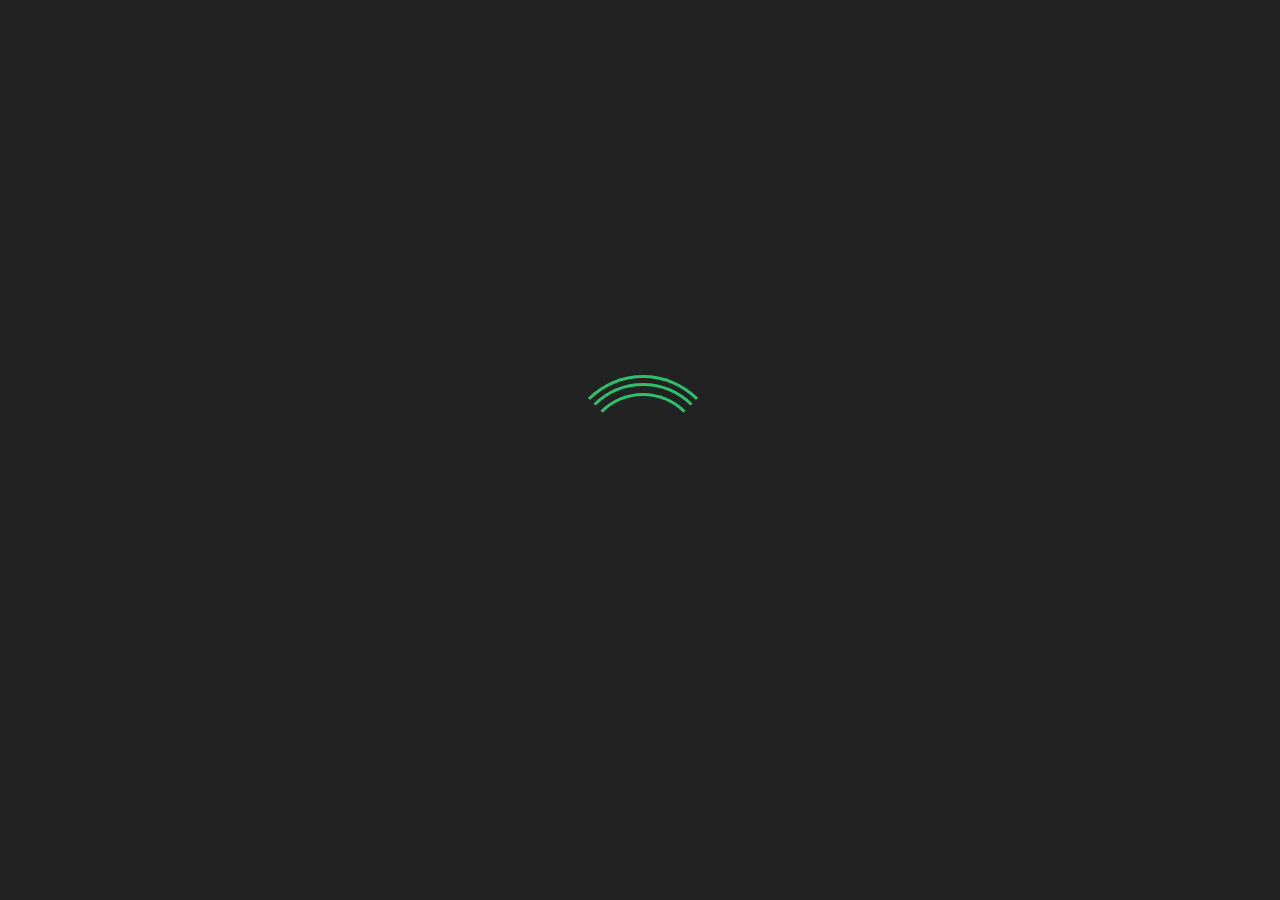
<file: index.html>
<!DOCTYPE html>
<html lang="en">
<head>
  <meta charset="UTF-8">
  <meta name="keywords" content="表白，制作表白网站，个人网站" />
    <meta name="description" content="表白，制作表白网站，个人网站" />
   
  <title>Title</title>
  <style>
    body {
      height: 100%;
      width: 100%;
      margin: 0;
      padding: 0;
      font-family: '微软雅黑';
      background-color: #F7F7F7;
    }
    table{
      position: relative;
      left: 50%;
      margin-top: 50px;
      margin-left: -300px;
    }
    td{
      width: 150px;
      height: 150px;
      position: relative;
    }

    a {
      font-size: 30px;
      display: inline-block;
      width: 150px;
      height: 150px;
      background: blanchedalmond;
      text-decoration: none;
      position: absolute;
      top: 0px;
      left: 0px;
      transition: all 1s;
      line-height: 150px;
      text-align: center;
      border-radius: 50%;
    }
    a:hover {
      transform: rotateZ(360deg);
    }
    caption{
      margin-bottom: 20px;
      font-size: 30px;
    }
 /*开始特效----------------------*/
     #loader-wrapper {
       position: fixed;
       top: 0;
       left: 0;
       width: 100%;
       height: 100%;
       z-index: 1000;
     }
    #loader {
      display: block;
      position: relative;
      left: 50%;
      top: 50%;
      width: 150px;
      height: 150px;
      margin: -75px 0 0 -75px;
      border-radius: 50%;
      border: 3px solid transparent;
      border-top-color: #2EC06C;
      -webkit-animation: spin 3s linear infinite; /* Chrome, Opera 15+, Safari 5+ */
      animation: spin 3s linear infinite; /* Chrome, Firefox 16+, IE 10+, Opera */
      z-index: 1001;
    }

    #loader:before {
      content: "";
      position: absolute;
      top: 5px;
      left: 5px;
      right: 5px;
      bottom: 5px;
      border-radius: 50%;
      border: 3px solid transparent;
      border-top-color: #2EC06C;

      -webkit-animation: spin 3s linear infinite; /* Chrome, Opera 15+, Safari 5+ */
      animation: spin 3s linear infinite; /* Chrome, Firefox 16+, IE 10+, Opera */
    }

    #loader:after {
      content: "";
      position: absolute;
      top: 15px;
      left: 15px;
      right: 15px;
      bottom: 15px;
      border-radius: 50%;
      border: 3px solid transparent;
      border-top-color: #2EC06C;

      -webkit-animation: spin 2s linear infinite; /* Chrome, Opera 15+, Safari 5+ */
      animation: spin 2s linear infinite; /* Chrome, Firefox 16+, IE 10+, Opera */
    }

    @-webkit-keyframes spin {
      0%   {
        -webkit-transform: rotate(0deg);  /* Chrome, Opera 15+, Safari 3.1+ */
        -ms-transform: rotate(0deg);  /* IE 9 */
        transform: rotate(0deg);  /* Firefox 16+, IE 10+, Opera */
      }
      100% {
        -webkit-transform: rotate(360deg);  /* Chrome, Opera 15+, Safari 3.1+ */
        -ms-transform: rotate(360deg);  /* IE 9 */
        transform: rotate(360deg);  /* Firefox 16+, IE 10+, Opera */
      }
    }
    @keyframes spin {
      0%   {
        -webkit-transform: rotate(0deg);  /* Chrome, Opera 15+, Safari 3.1+ */
        -ms-transform: rotate(0deg);  /* IE 9 */
        transform: rotate(0deg);  /* Firefox 16+, IE 10+, Opera */
      }
      100% {
        -webkit-transform: rotate(360deg);  /* Chrome, Opera 15+, Safari 3.1+ */
        -ms-transform: rotate(360deg);  /* IE 9 */
        transform: rotate(360deg);  /* Firefox 16+, IE 10+, Opera */
      }
    }

    #loader-wrapper .loader-section {
      position: fixed;
      top: 0;
      width: 51%;
      height: 100%;
      background: #222222;
      z-index: 1000;
      -webkit-transform: translateX(0);  /* Chrome, Opera 15+, Safari 3.1+ */
      -ms-transform: translateX(0);  /* IE 9 */
      transform: translateX(0);  /* Firefox 16+, IE 10+, Opera */
    }

    #loader-wrapper .loader-section.section-left {
      left: 0;
    }

    #loader-wrapper .loader-section.section-right {
      right: 0;
    }
    /* Loaded */
    #loader-wrapper .loader-section.section-left {
      transition: all 0.7s 0.3s cubic-bezier(0.645, 0.045, 0.355, 1.000);
    }
    #loader-wrapper .loader-section.section-right {
      transition: all 0.7s 0.3s cubic-bezier(0.645, 0.045, 0.355, 1.000);
    }
  </style>
</head>
<body style="background: slategrey">
<div id="loader-wrapper">
  <div id="loader"></div>
  <div class="loader-section section-left"></div>
  <div class="loader-section section-right"></div>
</div>
<table>
  <tbody>
<caption>案例模板</caption>
  <tr>
    <td><a style="background:gainsboro" href="one/index.html">one</a></td>
    <td><a style="background:gray " href="two/index.html">two</a></td>
    <td><a style="background:darkgray " href="three/index.html">three</a></td>
  </tr>
  <tr>
    <td><a style="background:#b2dba1 " href="four/index.html">four</a></td>
    <td><a style="background:#5bc0de " id="a" href="five/index.html">five</a></td>
    <td><a style="background:#bce8f1 " href="six/index.htm">six</a></td>
  </tr>
  <tr>
    <td><a style="background:mediumorchid " href="seven/index.html">seven</a></td>
    <td><a style="background:mediumpurple " href="eight/index.htm">eight</a></td>
    <td><a style="background:mediumslateblue " href="nine/index.html">nine</a></td>
  </tr>
  </tbody>
</table>
<script src="js/jquery-1.8.3.min.js"></script>
<script>
  var aaa=360;
  setInterval(function () {
    if ( aaa==360) {
      $("a").each(function (i,item) {
       $(item).css("transform","rotateZ("+aaa+"deg)");
      })
      aaa=0;
    }
    else{
      $("a").each(function (i,item) {
        $(item).css("transform","rotateZ("+aaa+"deg)");
      })
      aaa=360;
    }
  },2000);
  var a=document.getElementById('loader');
  setTimeout(function () {
    a.style.display="none";
    $('.section-left').css({'transform':'translateX(-100%)'});
    $('.section-right').css({'transform':'translateX(100%)'});
  
  },2000);
   setTimeout(function () {
     $('#loader-wrapper').css({'z-index':'0'});
     },3000);
</script>
<script type="text/javascript" src="js/roundabout.js"></script>
<script type="text/javascript" src="js/roundabout_shapes.js"></script>
</body>
</html>
</file>
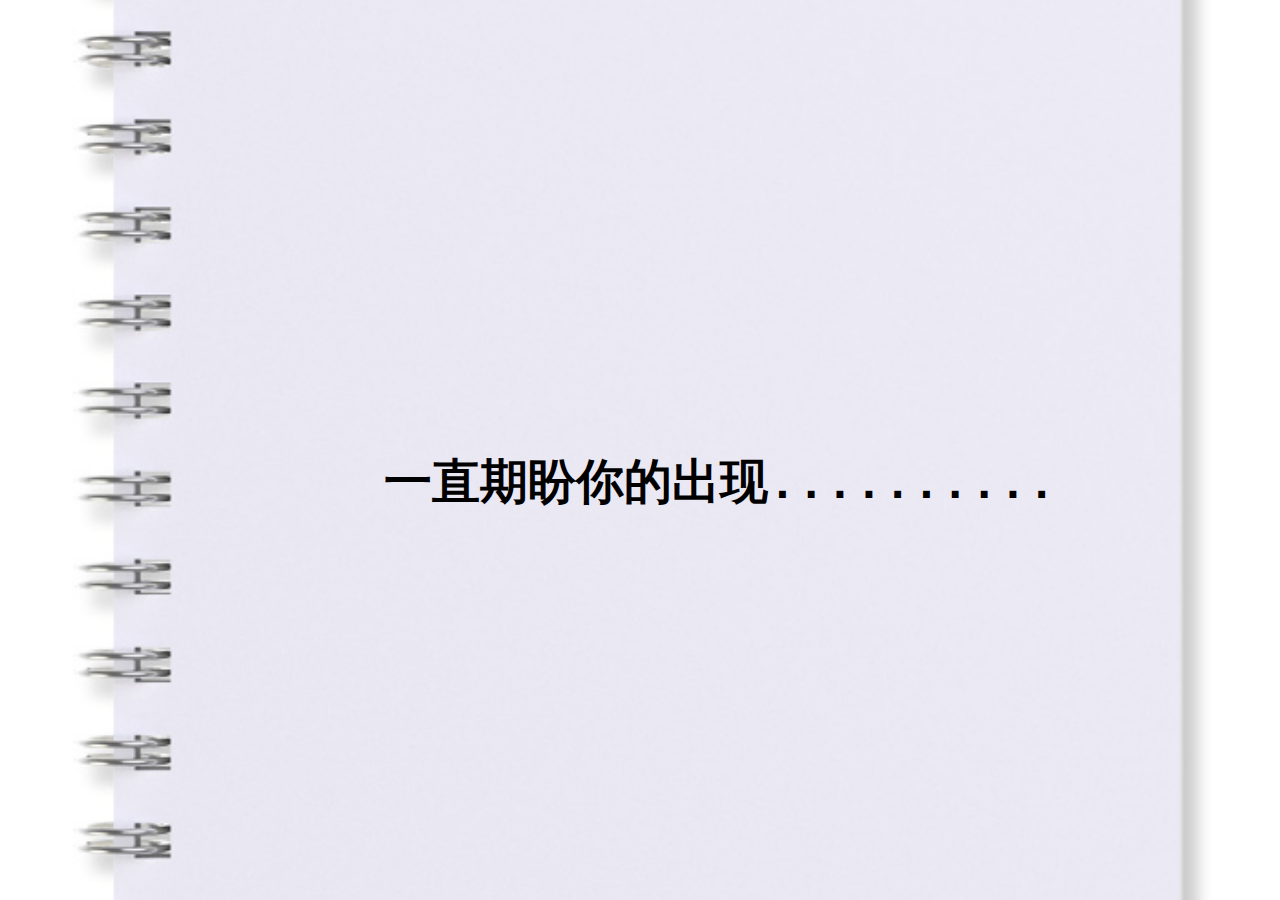
<file: five/index.html>
<html>
<head>
    <meta charset="UTF-8">
    <title>一直期盼你的出现</title>
    <meta name="description" content="程序员情人节礼物大作战 - Valentine's Day">
    <link href="css/main.css" rel="stylesheet" type="text/css"/>
    <script src="js/lettuce.js"></script>
    <script src="js/app.js"></script>
</head>
<body>
<div id="results">
    <div class="home"><h1 class="typing">一直期盼你的出现..........</h1></div>
</div>
</body>
</html>
</file>
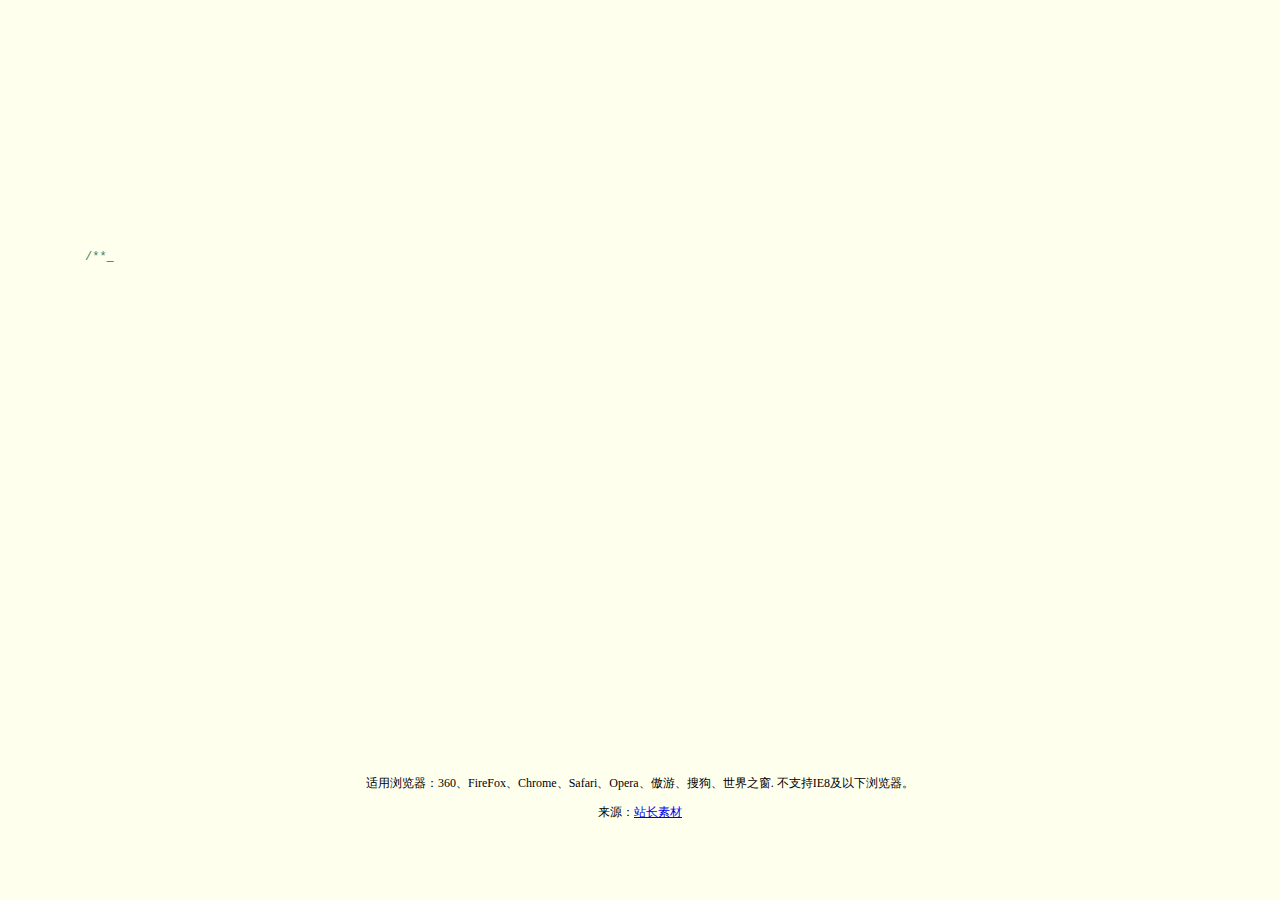
<file: four/index.html>
﻿<!DOCTYPE html PUBLIC "-//W3C//DTD XHTML 1.0 Transitional//EN" "http://www.w3.org/TR/xhtml1/DTD/xhtml1-transitional.dtd">
<html xmlns="http://www.w3.org/1999/xhtml">
<head>
<meta http-equiv="Content-Type" content="text/html; charset=utf-8" />
<title>生日快乐！</title>

<style type="text/css">
@font-face {
	font-family: digit;
	src: url('digital-7_mono.ttf') format("truetype");
}
</style>

<link href="css/default.css" type="text/css" rel="stylesheet">
<script type="text/javascript" src="js/jquery.js"></script>
<script type="text/javascript" src="js/garden.js"></script>
<script type="text/javascript" src="js/functions.js"></script>

</head>

<body>

<div id="mainDiv">
	<div id="content">
		<div id="code">
			<span class="comments">/**</span><br />
			<span class="space"/><span class="comments">*2015—01-01,</span><br />
			<span class="space"/><span class="comments">*2015-01-01.</span><br />
			<span class="space"/><span class="comments">*/</span><br />
			Boy name = <span class="keyword">Mr</span> LIN<br />
			Girl name = <span class="keyword">Mrs</span> XIE<br />
			<span class="comments">// Fall in love river. </span><br />
			The boy love the girl;<br />
			<span class="comments">// They love each other.</span><br />
			The girl loved the boy;<br />
			<span class="comments">// AS time goes on.</span><br />
			The boy can not be separated the girl;<br />
			<span class="comments">// At the same time.</span><br />
			The girl can not be separated the boy;<br />
			<span class="comments">// Both wind and snow all over the sky.</span><br />
			<span class="comments">// Whether on foot or 5 kilometers.</span><br />
			<span class="keyword">The boy</span> very <span class="keyword">happy</span>;<br />
			<span class="keyword">The girl</span> is also very <span class="keyword">happy</span>;<br />
			<span class="placeholder"/><span class="comments">// Whether it is right now</span><br />
			<span class="placeholder"/><span class="comments">// Still in the distant future.</span><br />
			<span class="placeholder"/>The boy has but one dream;<br />
			<span class="comments">// The boy wants the girl could well have been happy.</span><br />
			<br>
			<br>
			I want to say:<br />
			Baby, I love you forever;<br />
		</div>
		<div id="loveHeart">
			<canvas id="garden"></canvas>
			<div id="words">
				<div id="messages">
					亲爱的，这是我们相爱在一起的时光。
					<div id="elapseClock"></div>
				</div>
				<div id="loveu">
					爱你直到永永远远。<br/>
					<div class="signature">- 谢同学</div>
				</div>
			</div>
		</div>
	</div>
</div>

<script type="text/javascript">
var offsetX = $("#loveHeart").width() / 2;
var offsetY = $("#loveHeart").height() / 2 - 55;
var together = new Date();

together.setFullYear(2015,01,01);
together.setHours(0);
together.setMinutes(0);
together.setSeconds(0);
together.setMilliseconds(0);

if (!document.createElement('canvas').getContext) {
	var msg = document.createElement("div");
	msg.id = "errorMsg";
	msg.innerHTML = "Your browser doesn't support HTML5!<br/>Recommend use Chrome 14+/IE 9+/Firefox 7+/Safari 4+";
	document.body.appendChild(msg);
	$("#code").css("display", "none")
	$("#copyright").css("position", "absolute");
	$("#copyright").css("bottom", "10px");
	document.execCommand("stop");
} else {
	setTimeout(function () {
		startHeartAnimation();
	}, 5000);

	timeElapse(together);
	setInterval(function () {
		timeElapse(together);
	}, 500);

	adjustCodePosition();
	$("#code").typewriter();
}
</script>
<div style="text-align:center;clear:both">
<p>适用浏览器：360、FireFox、Chrome、Safari、Opera、傲游、搜狗、世界之窗. 不支持IE8及以下浏览器。</p>
<p>来源：<a href="http://sc.chinaz.com/" target="_blank">站长素材</a></p>
</div>
</body>
</html>
</file>
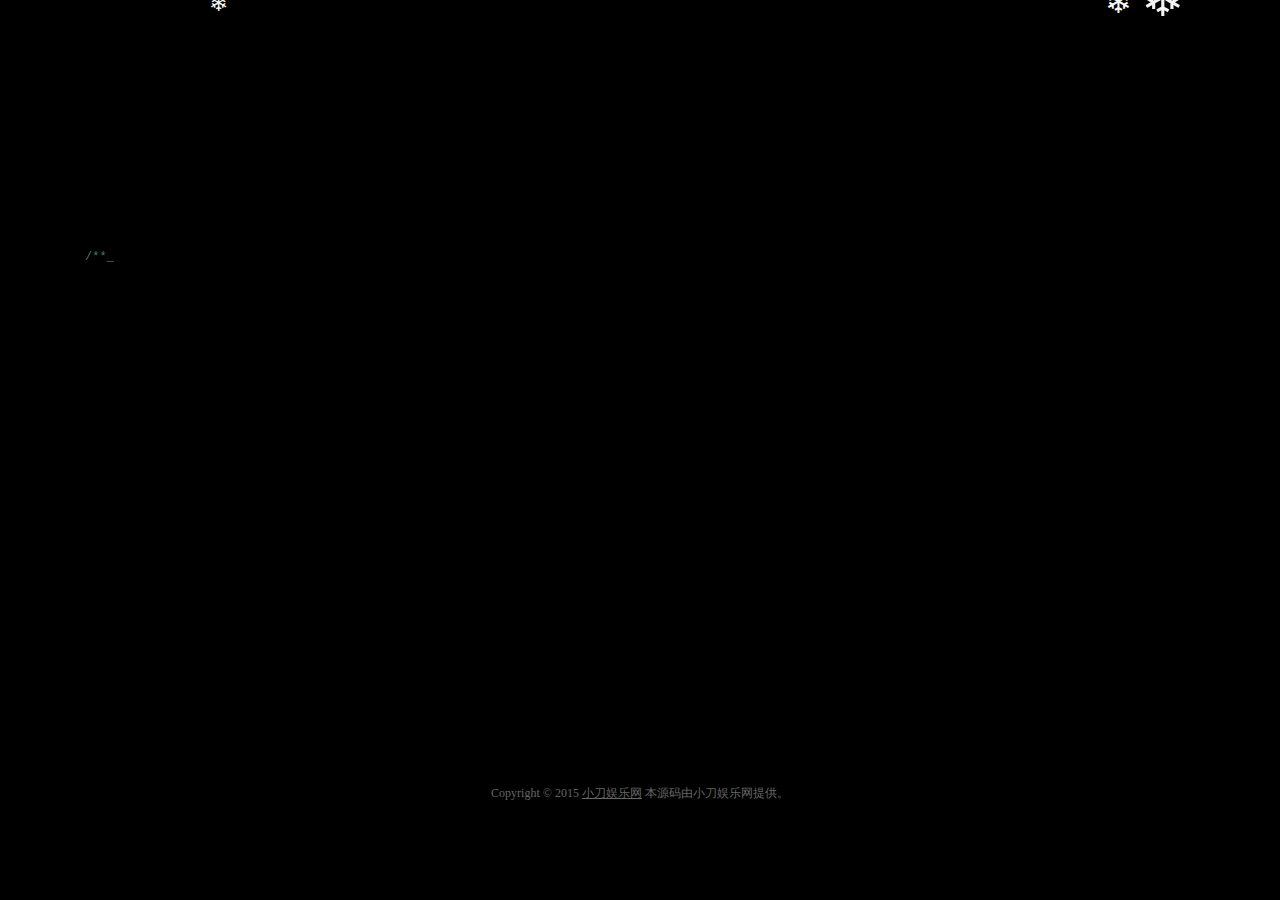
<file: nine/index.html>
﻿<!DOCTYPE HTML>
<html xmlns="http://www.w3.org/1999/xhtml" xml:lang="en" lang="en">
<head>
	<title>表白网页设计模板 -  - 本源码由- 小刀娱乐网丨www.souxue8.net提供</title>
	<meta http-equiv="Content-Type" content="text/html; charset=utf-8">
	<style type="text/css">
		@font-face {
			font-family: digit;
			src: url('digital-7_mono.ttf') format("truetype");
		}
	</style>
<meta name="keywords" content="- 小刀娱乐网丨www.souxue8.net" />
<meta name="description" content="- 小刀娱乐网丨www.souxue8.net" />	<link href="css/default.css" type="text/css" rel="stylesheet">
	<script type="text/javascript" src="js/jquery.js"></script>
	<script type="text/javascript" src="js/garden.js"></script>
    <script type="text/javascript" src="js/functions.js"></script>
	
	<script type="text/javascript" src="js/jq.snow.js"></script>
</head> 

<body>
<!--下面是调用方法和参数说明-->
	<script>
	$(function(){
		$.fn.snow({ 
			minSize: 5,		//雪花的最小尺寸
			maxSize: 50, 	//雪花的最大尺寸
			newOn: 150		//雪花出现的频率 这个数值越小雪花越多
		});
	});
	</script>
	<div id="mainDiv">
		<div id="content">
			<div id="code">
				<span class="comments">/**</span><br />
        <span class="space"/><span class="comments">* Abby：今天是2014年2月14日。</span><br />
        <span class="space"/><span class="comments">* 我写这个网站来庆祝这个特殊的日子。 </span><br />
        <span class="space"/><span class="comments">* 虽然，我不是一个很擅长表达言语的人。 </span><br />
        <span class="space"/><span class="comments">* 但我希望我们能记住我们在一起的每一刻。</span><br />
				<span class="space"/><span class="comments">*/</span><br />
				Girl u = <span class="keyword">new</span> Girl(<span class="string">"Abby"</span>);<br/>
				Boy i = <span class="keyword">new</span> Boy(<span class="string">"Mark"</span>);<br />
				<span class="comments">// 今天是二月十四日。 </span><br />
				<span class="comments">// 祝老婆情人节快乐。</span><br />
				<span class="comments">// 我把你的美丽记录在日记里，让文字把你的青春铭记。</span><br />
        <span class="comments">// 我把你的笑容粘贴在日记里，让图片把你的活泼记忆。</span><br />
				<span class="comments">// 我把我的照片夹进日记里，让爱情把你的幸福牢系。</span><br />
				<span class="comments">// 对我来说是个重要的时刻，我发现我已经深深爱上了你！</span><br />
        <span class="comments">// 当我凝视你的眼，当我听到你的声音。 </span><br />
				<span class="comments">// 当我闻到你秀发上淡淡的清香。 </span><br />
        <span class="comments">//  </span><br />
				我爱你;<br />
				<span class="comments">//当我感受到我剧烈的心跳，我明白了：</span><br />
				我想你;<br />
				<span class="comments">// 你在我心中最美。 </span><br />
				我想照顾你 <br />
				<span class="comments">// 你是我今生的唯一！</span><br />
				<span class="comments">// 所以我继续等待，我有信心，你会。</span><br />
				<span class="keyword">我会</span> 永远  <span class="keyword">爱你</span>;<br />
				<span class="keyword">一直</span> 爱你 <br />
				<span class="placeholder"/>我有一颗永远不变的心<br />
				<span class="placeholder"/><span class="comments">// 我认为这是一个重要的决定。</span><br />
				<span class="placeholder"/><span class="comments">// 你可以在任何时候决定。</span><br />
				<span class="placeholder"/>爱你 = 想你<br /><br />
				我非常高兴能认识你<br />
			</div>
			<div id="loveHeart">
				<canvas id="garden"></canvas>
				<div id="words">
					<div id="messages">
						        Abby,我已经相爱了：
						<div id="elapseClock"></div>
					</div>
					<div id="loveu">
						<div class="signature">--- 小刀娱乐网丨www.souxue8.net</div>
					</div>
				</div>


				     </div>
				</div>
			</div>
</div>
	<div class="bg1">	
		<div class="main">
			<footer style="line-height:20px">
                <div id="copyright">
                    Copyright © 2015 <a href='http://www.souxue8.net' target="_blank">小刀娱乐网</a> 
                    本源码由小刀娱乐网提供。
                </object>
                </div>
		</div>
	</div>
</div>

	<script type="text/javascript">
		var offsetX = $("#loveHeart").width() / 2;
		var offsetY = $("#loveHeart").height() / 2 - 55;
		var together = new Date();
		together.setFullYear(2010, 06, -32);
		together.setHours(00);
		together.setMinutes(0);
		together.setSeconds(0);
		together.setMilliseconds(0);
		
		if (!document.createElement('canvas').getContext) {
			var msg = document.createElement("div");
			msg.id = "errorMsg";
			msg.innerHTML = "Your browser doesn't support HTML5!<br/>Recommend use Chrome 14+/IE 9+/Firefox 7+/Safari 4+"; 
			document.body.appendChild(msg);
			$("#code").css("display", "none")
			$("#copyright").css("position", "absolute");
			$("#copyright").css("bottom", "10px");
		    document.execCommand("stop");
		} else {
			setTimeout(function () {
				startHeartAnimation();
			}, 5000);

			timeElapse(together);
			setInterval(function () {
				timeElapse(together);
			}, 500);

			adjustCodePosition();
			$("#code").typewriter();
		}
	</script>
	<embed src="http://sisiyan.sinaapp.com/Love.mp3" autostart="true" loop="true" hidden="true"></embed>
</body>
</html>
</file>
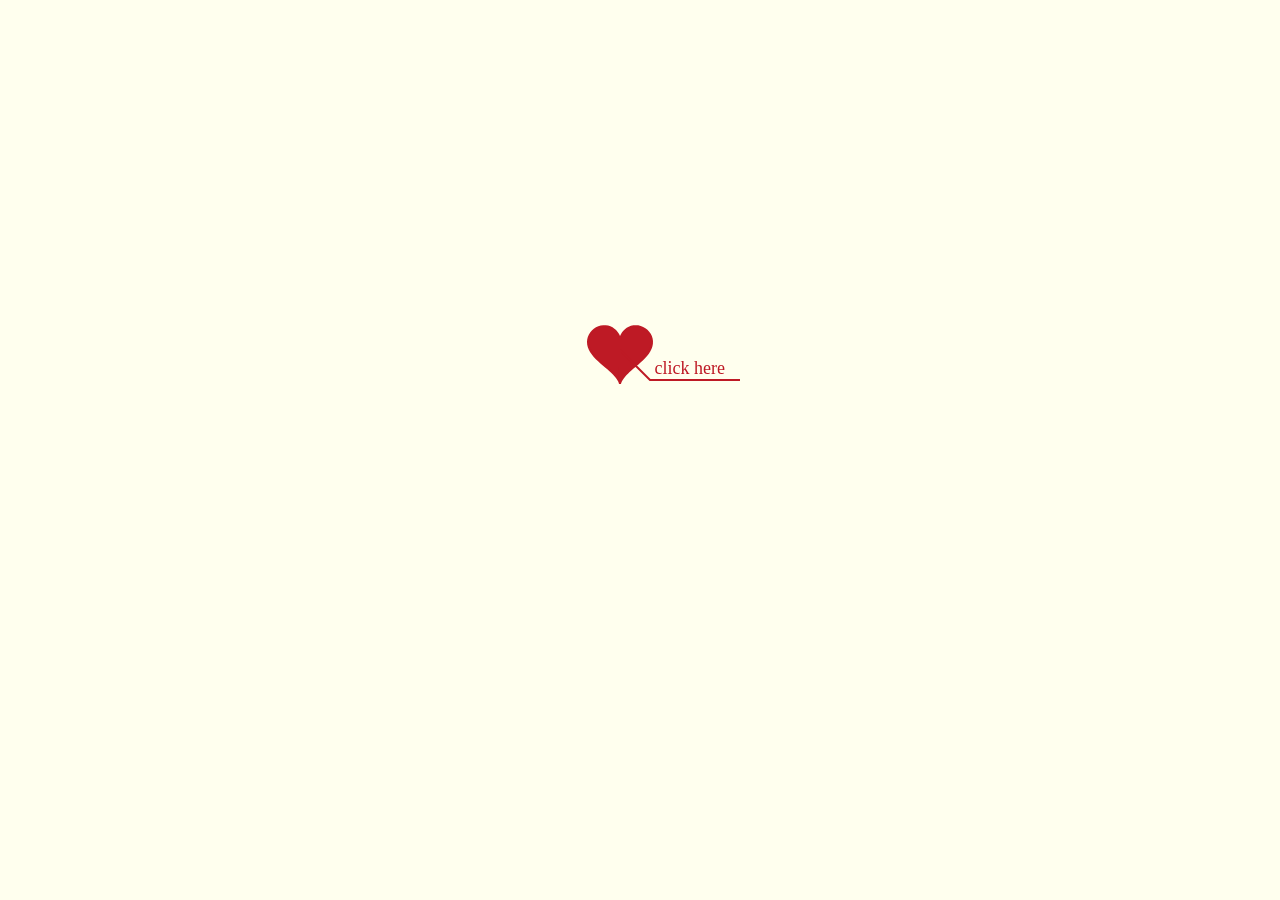
<file: one/index.html>
<!DOCTYPE html PUBLIC "-//W3C//DTD XHTML 1.0 Strict//EN" "http://www.w3.org/TR/xhtml1/DTD/xhtml1-strict.dtd">
<html xml:lang="en" xmlns="http://www.w3.org/1999/xhtml"><head><meta http-equiv="Content-Type" content="text/html; charset=UTF-8">
		<title>我们的故事 - 一路相盼</title>
	    
        <link type="text/css" rel="stylesheet" href="./index_files/default.css">
		<script type="text/javascript" src="./index_files/jquery.min.js"></script>
		<script type="text/javascript" src="./index_files/jscex.min.js"></script>
		<script type="text/javascript" src="./index_files/jscex-parser.js"></script>
		<script type="text/javascript" src="./index_files/jscex-jit.js"></script>
		<script type="text/javascript" src="./index_files/jscex-builderbase.min.js"></script>
		<script type="text/javascript" src="./index_files/jscex-async.min.js"></script>
		<script type="text/javascript" src="./index_files/jscex-async-powerpack.min.js"></script>
		<script type="text/javascript" src="./index_files/functions.js" charset="utf-8"></script>
		<script type="text/javascript" src="./index_files/love.js" charset="utf-8"></script>
	    <style type="text/css">
<!--
.STYLE1 {color: #666666}
-->
        </style>
</head>
    <body>
        <div id="main">
            <div id="error">本页面采用HTML5编辑，目前您的浏览器无法显示，请换成谷歌(<a href="http://www.google.cn/chrome/intl/zh-CN/landing_chrome.html?hl=zh-CN&brand=CHMI">Chrome</a>)或者火狐(<a href="http://firefox.com.cn/download/">Firefox</a>)浏览器，或者其他游览器的最新版本。</div>
            <div id="wrap">
                <div id="text">
			        <div id="code">
			        	<span class="say">* Our Story</span><br>
						<span class="say"> </span><br>
			        	<span class="say"> Our Story  我们的故事</span><br>
						<span class="say"> </span><br>
                        <span class="say">// 2014年6月1日，我们第一次相见。</span><br>
						<span class="say"> </span><br>
			        	<span class="say">// 2015年7月27日，我们结婚了。</span><br>
						<span class="say"> </span><br>
			        	<span class="say">// 以后不管有怎么样，我都会在。</span><br>
						<span class="say"> </span><br>
			        	<span class="say">// 再累都不用害怕，因为你有我。</span><br>
						<span class="say"> </span><br>
			        	<span class="say">// 我会一直陪着你。</span><br>
                        <span class="say"> </span><br>
                        <span class="say">// 你是我的唯一...永远永远...</span><br>
						<span class="say"> </span><br>
                        <span class="say"><span class="space"></span> -- 爱你的路--</span>
			        </div>
                </div>
                <div id="clock-box">
                    张路 <span class="STYLE1">与</span> 丁盼盼<span class="STYLE1">已经相识了</span>
                    <div id="clock"></div>
              </div>
                <canvas id="canvas" width="1100" height="680"></canvas>
            </div>
            
        </div>
    
    <script>
    </script>

    <script>
    (function(){
        var canvas = $('#canvas');
		
        if (!canvas[0].getContext) {
            $("#error").show();
            return false;
        }

        var width = canvas.width();
        var height = canvas.height();
        
        canvas.attr("width", width);
        canvas.attr("height", height);

        var opts = {
            seed: {
                x: width / 2 - 20,
                color: "rgb(190, 26, 37)",
                scale: 2
            },
            branch: [
                [535, 680, 570, 250, 500, 200, 30, 100, [
                    [540, 500, 455, 417, 340, 400, 13, 100, [
                        [450, 435, 434, 430, 394, 395, 2, 40]
                    ]],
                    [550, 445, 600, 356, 680, 345, 12, 100, [
                        [578, 400, 648, 409, 661, 426, 3, 80]
                    ]],
                    [539, 281, 537, 248, 534, 217, 3, 40],
                    [546, 397, 413, 247, 328, 244, 9, 80, [
                        [427, 286, 383, 253, 371, 205, 2, 40],
                        [498, 345, 435, 315, 395, 330, 4, 60]
                    ]],
                    [546, 357, 608, 252, 678, 221, 6, 100, [
                        [590, 293, 646, 277, 648, 271, 2, 80]
                    ]]
                ]] 
            ],
            bloom: {
                num: 700,
                width: 1080,
                height: 650,
            },
            footer: {
                width: 1200,
                height: 5,
                speed: 10,
            }
        }

        var tree = new Tree(canvas[0], width, height, opts);
        var seed = tree.seed;
        var foot = tree.footer;
        var hold = 1;

        canvas.click(function(e) {
            var offset = canvas.offset(), x, y;
            x = e.pageX - offset.left;
            y = e.pageY - offset.top;
            if (seed.hover(x, y)) {
                hold = 0; 
                canvas.unbind("click");
                canvas.unbind("mousemove");
                canvas.removeClass('hand');
            }
        }).mousemove(function(e){
            var offset = canvas.offset(), x, y;
            x = e.pageX - offset.left;
            y = e.pageY - offset.top;
            canvas.toggleClass('hand', seed.hover(x, y));
        });

        var seedAnimate = eval(Jscex.compile("async", function () {
            seed.draw();
            while (hold) {
                $await(Jscex.Async.sleep(10));
            }
            while (seed.canScale()) {
                seed.scale(0.95);
                $await(Jscex.Async.sleep(10));
            }
            while (seed.canMove()) {
                seed.move(0, 2);
                foot.draw();
                $await(Jscex.Async.sleep(10));
            }
        }));

        var growAnimate = eval(Jscex.compile("async", function () {
            do {
    	        tree.grow();
                $await(Jscex.Async.sleep(10));
            } while (tree.canGrow());
        }));

        var flowAnimate = eval(Jscex.compile("async", function () {
            do {
    	        tree.flower(2);
                $await(Jscex.Async.sleep(10));
            } while (tree.canFlower());
        }));

        var moveAnimate = eval(Jscex.compile("async", function () {
            tree.snapshot("p1", 240, 0, 610, 680);
            while (tree.move("p1", 500, 0)) {
                foot.draw();
                $await(Jscex.Async.sleep(10));
            }
            foot.draw();
            tree.snapshot("p2", 500, 0, 610, 680);

            // 会有闪烁不得意这样做, (＞﹏＜)
            canvas.parent().css("background", "url(" + tree.toDataURL('image/png') + ")");
            canvas.css("background", "#ffe");
            $await(Jscex.Async.sleep(300));
            canvas.css("background", "none");
        }));

        var jumpAnimate = eval(Jscex.compile("async", function () {
            var ctx = tree.ctx;
            while (true) {
                tree.ctx.clearRect(0, 0, width, height);
                tree.jump();
                foot.draw();
                $await(Jscex.Async.sleep(25));
            }
        }));

        var textAnimate = eval(Jscex.compile("async", function () {
		    var together = new Date();
		    together.setFullYear(2014, 06, 01); 			//时间年月日
		    together.setHours(12);						//小时	
		    together.setMinutes(0);					//分钟
		    together.setSeconds(0);					//秒前一位
		    together.setMilliseconds(1);				//秒第二位

		    $("#code").show().typewriter();
            $("#clock-box").fadeIn(500);
            while (true) {
                timeElapse(together);
                $await(Jscex.Async.sleep(1000));
            }
        }));

        var runAsync = eval(Jscex.compile("async", function () {
            $await(seedAnimate());
            $await(growAnimate());
            $await(flowAnimate());
            $await(moveAnimate());

            textAnimate().start();

            $await(jumpAnimate());
        }));

        runAsync().start();
    })();
    </script></body></html>
</file>
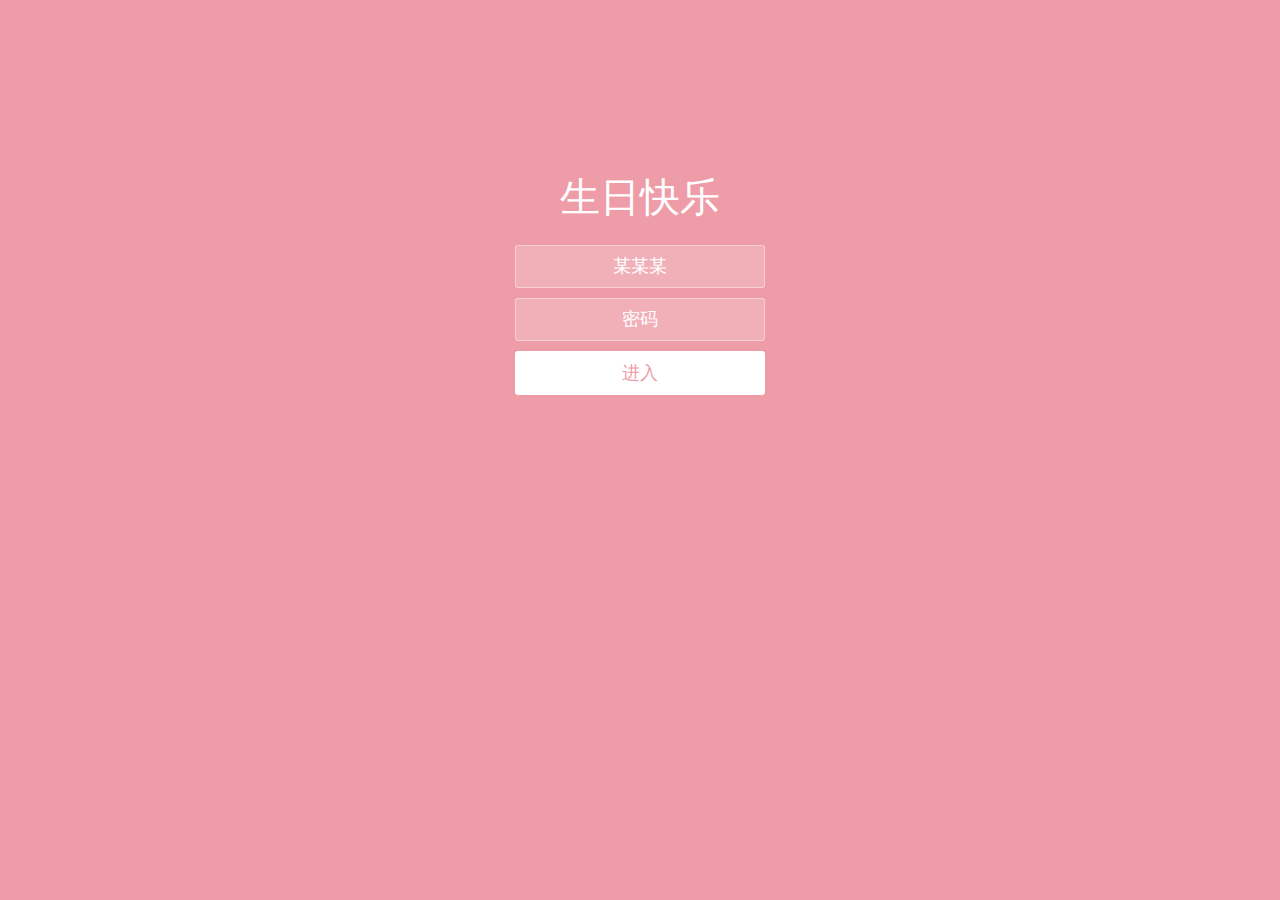
<file: seven/index.html>
<!doctype html>
<html lang="zh">
<head>
<meta charset="UTF-8">
<meta http-equiv="X-UA-Compatible" content="IE=edge,chrome=1"> 
<meta name ="viewport" content ="initial-scale=1, maximum-scale=3, minimum-scale=1, user-scalable=no"> <!-- `width=device-width` 会导致 iPhone 5 添加到主屏后以 WebApp 全屏模式打开页面时出现黑边 http://bigc.at/ios-webapp-viewport-meta.orz 20170607-->
<title>生日快乐</title>
<link rel="stylesheet" type="text/css" href="css/styles.css">
</head>
<body>
<div class="htmleaf-container">
	<div class="wrapper">
		<div class="container">
			<h1>生日快乐</h1>
			
			<form class="form">
				<input id="userName" name="userName" type="text" placeholder="姓名" value="某某某">
				<input id="pwd" name="pwd" type="password" placeholder="密码" value="">
				<button type="submit" id="login-button">进入</button>
			</form>
		</div>
		
		<ul class="bg-bubbles">
			<li></li>
			<li></li>
			<li></li>
			<li></li>
			<li></li>
			<li></li>
			<li></li>
			<li></li>
			<li></li>
			<li></li>
		</ul>
	</div>
</div>

<script src="js/jquery-2.1.1.min.js" type="text/javascript"></script>
<script src="js/script.js" type="text/javascript"></script>

</body>
</html>
</file>
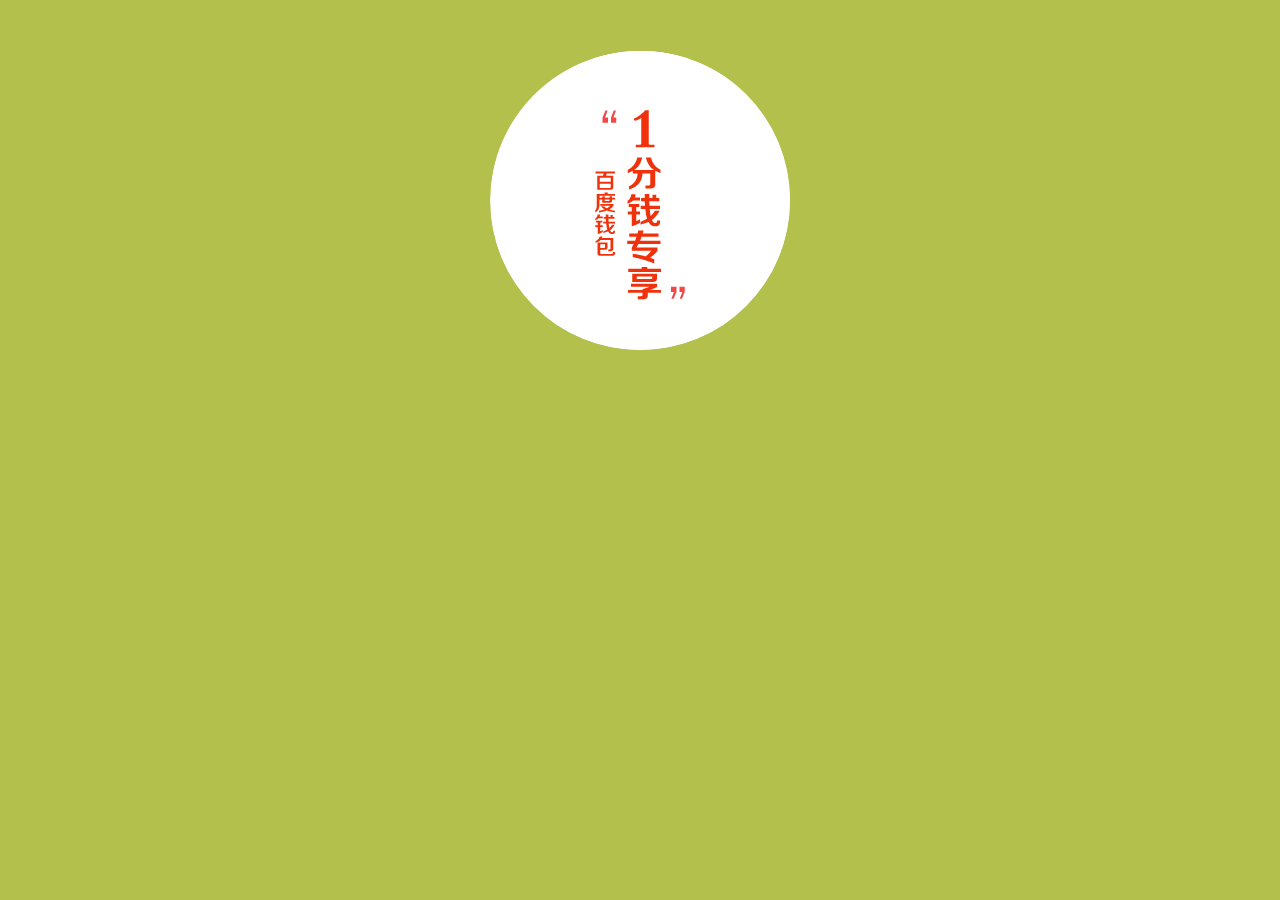
<file: 02 3D转换-应用-百度钱包.html>
<!DOCTYPE html>
<html lang="en">
<head>
  <meta charset="UTF-8">
  <title>CSS3 3D转换</title>
  <style>
    body {
      margin: 0;
      padding: 0;
      background-color: #B3C04C;
    }

    .wallet {
      width: 300px;
      height: 300px;
      margin: 50px auto;
      position: relative;

      /*3D视觉*/
      /*transform-style: preserve-3d;*/
      /*transition: all 3s;*/

      transition: all 3s linear;
      transform-style: preserve-3d;

    }


    /*通过伪元素的方式添加图片*/
    .wallet::before,
    .wallet::after{
      content: "";
      display: block;
      width: 100%;
      height: 100%;
      position: absolute;
      left:0;
      top:0;
      border-radius: 50%;
      background-color: red;
      background: url("images/bg.png") no-repeat;

    }
    .wallet::before{
      background-position: right top;
      transform: rotateY(180deg);
    }
    .wallet::after{
      background-position: left top;
      transform: translateZ(2px);
    }
    .wallet:hover{
      transform: rotateY(180deg);
    }





    /*伪元素实现*/
    /*.wallet::before, .wallet::after {*/
      /*content: "";*/
      /*position: absolute;*/
      /*width: 100%;*/
      /*height: 100%;*/
      /*left: 0;*/
      /*top: 0;*/
      /*background-color: red;*/
      /*border-radius: 50%;*/
      /*background: url("images/bg.png") no-repeat;*/
    /*}*/

    /*.wallet::before {*/
      /*background-position: right top;*/
      /*transform: rotateY(180deg);*/
    /*}*/

    /*.wallet::after {*/
      /*background-position: left top;*/
      /*transform: translateZ(2px);*/
    /*}*/

    /*.wallet:hover {*/
      /*transform: rotateY(180deg);*/
    /*}*/

  </style>
</head>
<body>
<div class="wallet"></div>
</body>
</html>
</file>
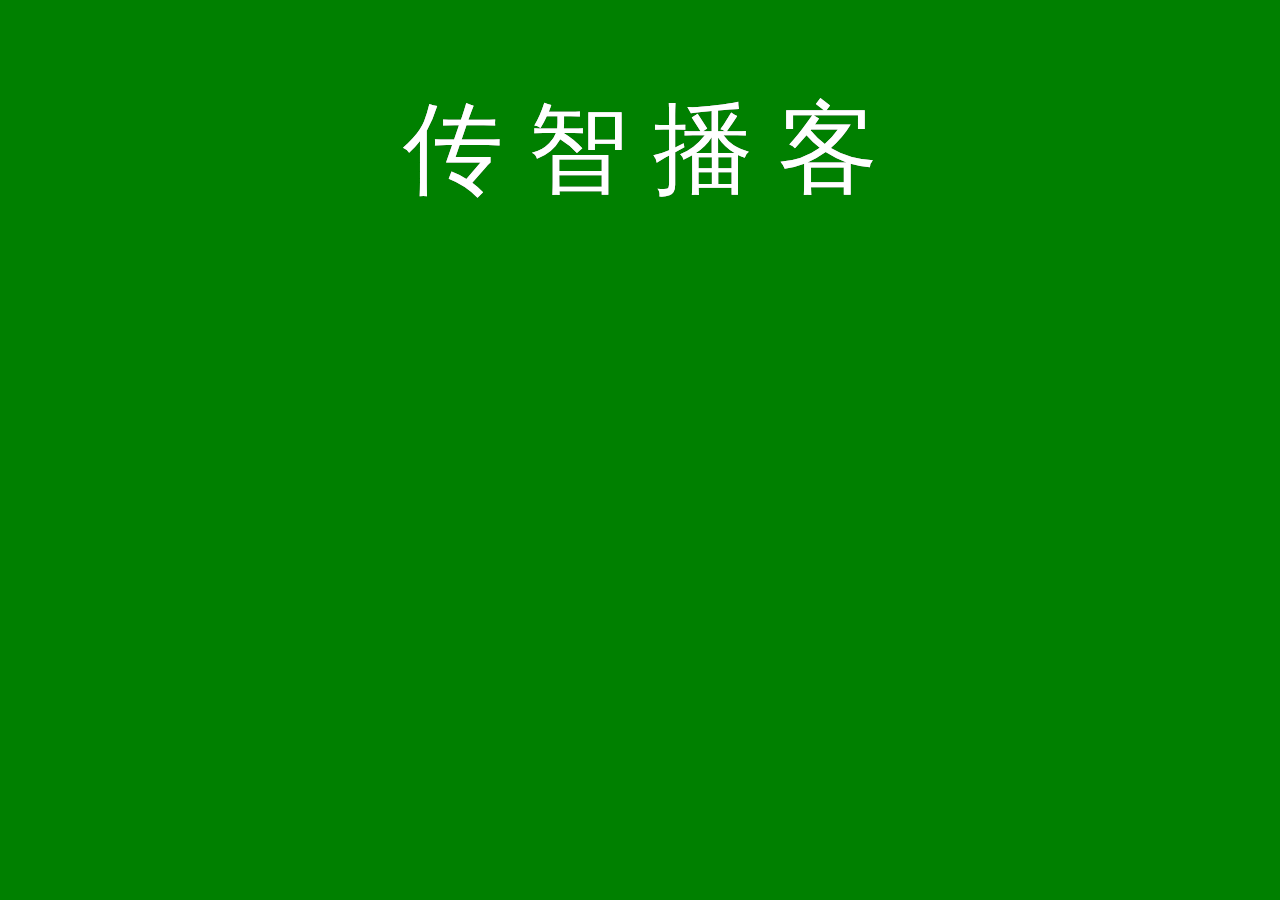
<file: 03 3D转换-应用-翻转的文字.html>
<!DOCTYPE html>
<html lang="en">
<head>
	<meta charset="UTF-8">
	<title>CSS3 3D转换</title>
	<style>
		body {
			margin: 0;
			padding: 0;
			font-family: '微软雅黑';
			background-color: green;

		}
		
		.text-box {
			margin-top: 100px;
			text-align: center;
			line-height: 1;
			font-size: 100px;
			/*color: #065DAC;*/
		}

		.text-box span {
			display: inline-block;
			position: relative;
		}
    .text-box span::before,
    .text-box span::after{
      content: attr(data-text);
      display: block;
      position: absolute;
      left:0;
      top:0;
      transition:all 1s linear;
			transform-origin: left center;
    }
    .text-box span::before{
      color:#CCC;
    }
    .text-box span::after{
      color: #FFF;
    }
    .text-box:hover span::after{
      transform: rotateY(-45deg)skew(0deg,5deg);
    }
    .text-box:hover span::before{
      transform: rotateY(-30deg) skew(0deg,15deg);
    }




		/*翻转文字*/
		/*.text-box span::before,*/
		/*.text-box span::after {*/
			/*content: attr(data-text);*/
			/*position: absolute;*/
			/*left: 0;*/
			/*top: 0;*/
			/*transition: all 1s;*/
			/*transform-origin: left center;*/
		/*}*/

		/*.text-box span::before {*/
			/*color: rgba(0,0,0,.3);*/

      /*!*transform: rotateY(-15deg);*!*/
		/*}*/

		/*.text-box span::after {*/
			/*color: #Fff;*/
		/*}*/

		/*.text-box:hover span::before {*/
			/*transform: rotateY(30deg) skew(0deg, 15deg);*/

		/*}*/

		/*.text-box:hover span::after {*/
			/*transform: rotateY(45deg) skew(0deg, 5deg);*/
		/*}*/

/*===============================================*/



	</style>
</head>
<body>
	<div class="text-box">
		<span data-text="传">传</span>
		<span data-text="智">智</span>
		<span data-text="播">播</span>
		<span data-text="客">客</span>
	</div>
</body>
</html>
</file>
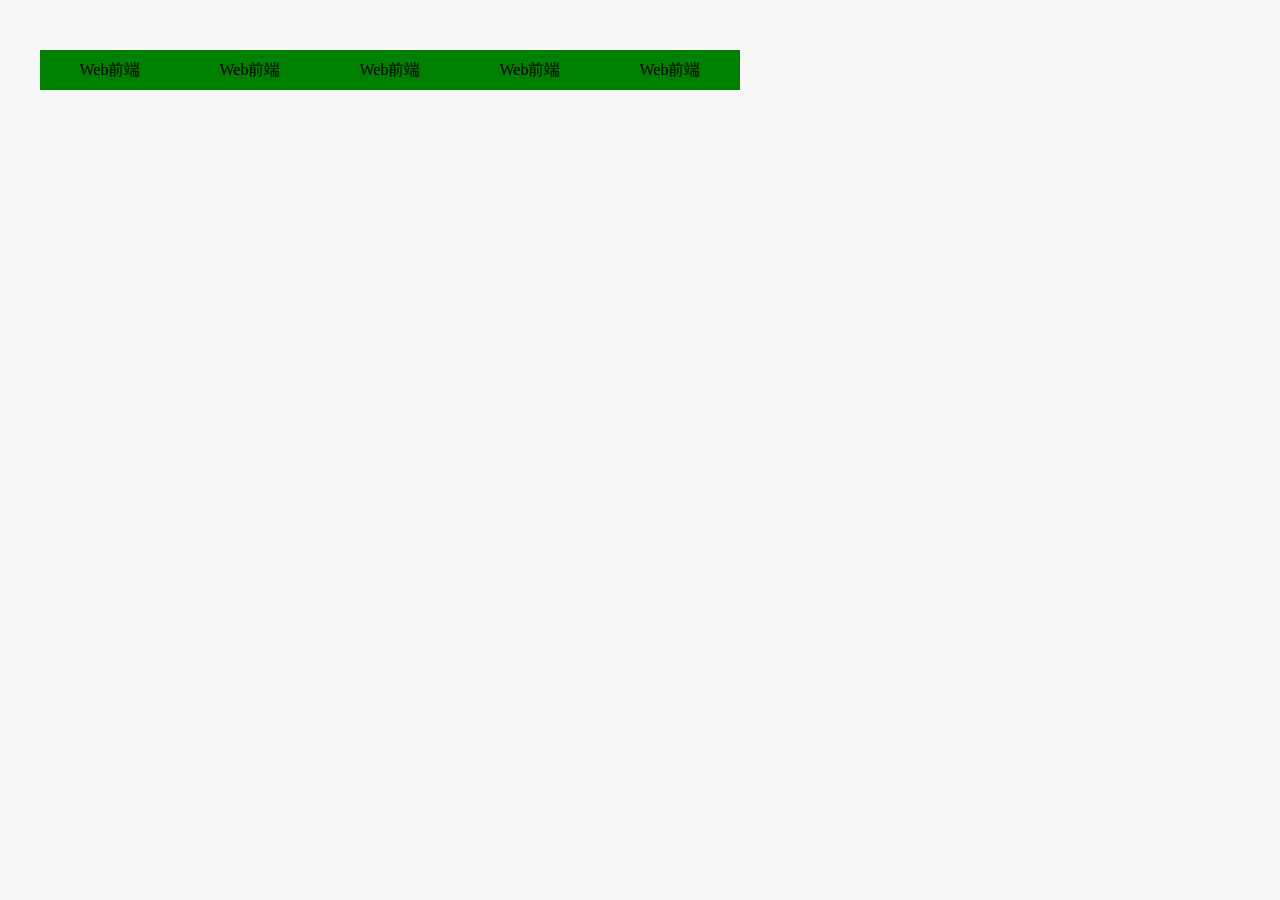
<file: 3D转换-应用-3D导航.html>
<!DOCTYPE html>
<html lang="en">
<head>
	<meta charset="UTF-8">
	<title>CSS3 3D转换</title>
	<style>
		body {
			margin: 0;
			padding: 0;
			font-family: '微软雅黑';
			background-color: #F7F7F7;
		}
		
		.nav {
			height: 40px;
			margin-top: 50px;
			text-align: center;
			list-style: none;
		}

		li {
			width: 140px;
			height: 40px;
			text-align: center;
			line-height: 40px;
			float: left;
			position: relative;


      /*3D视觉*/
			transform-style: preserve-3d;
      transition: all 1s linear;
		}

    li span{
      /*display: block;*/
      position: absolute;
      left:0;
      top:0;
      width:100%;
      height: 100%;;

    }
    li span:nth-child(1){
      background-color:yellow;
      transform: rotateX(90deg) translateZ(20px );
    }
    li span:nth-child(2){
      background-color:green;
      transform: translateZ(20px);
    }
    li:hover {
      transform: rotateX(-90deg);
    }



		/*li span {*/
			/*display: block;*/
			/*width: 100%;*/
			/*height: 100%;*/
			/*position: absolute;*/
			/*left: 0;*/
			/*top: 0;*/
		/*}*/

		/*li span:nth-child(1) {*/
			/*background-color: yellow;*/
			/*transform: rotateX(90deg) translateZ(20px);*/
		/*}*/

		/*li span:nth-child(2) {*/
			/*background-color: green;*/
			/*transform: translateZ(20px);*/
		/*}*/

		/*li:hover {*/
			/*transform: rotateX(-90deg);*/
		/*}*/

	</style>
</head>
<body>
	<ul class="nav">
		<li>
			<span>传智播客</span>
			<span>Web前端</span>
		</li>
		<li>
			<span>传智播客</span>
			<span>Web前端</span>
		</li>
		<li>
			<span>传智播客</span>
			<span>Web前端</span>
		</li>
		<li>
			<span>传智播客</span>
			<span>Web前端</span>
		</li>
		<li>
			<span>传智播客</span>
			<span>Web前端</span>
		</li>
	</ul>
</body>
</html>
</file>
<file: five/css/main.css>
body{
    margin:0;
}

@-webkit-keyframes typing {
    from { width: 0 }
    to { width:30em }
}

@-moz-keyframes typing {
    from { width: 0 }
    to { width:30em }
}

@-webkit-keyframes blink-caret {
    from, to { border-color: transparent }
    50% { border-color: black }
}

@-moz-keyframes blink-caret {
    from, to { border-color: transparent }
    50% { border-color: black }
}

body { font-family: Consolas, monospace; }

.typing {
    font-size:300%;
    width:30em;
    white-space:nowrap;
    overflow:hidden;
    border-right: .1em solid black;

    -webkit-animation: typing 8s steps(30, end), /* # of steps = # of characters */
    blink-caret 1s step-end infinite;
    -moz-animation: typing 8s steps(30, end), /* # of steps = # of characters */
    blink-caret 1s step-end infinite;
}

#results{
    margin: 0px;
    padding: 0px;
}

h3 {
    color:#fff;
    margin: 0 auto;
    top: 40%;
    left: 20%;
    position: absolute;
}

.home {
    background: url("../images/home.jpg") no-repeat center center fixed;
    -webkit-background-size: cover;
    -moz-background-size: cover;
    -o-background-size: cover;
    background-size: cover;
    height:100%;
}

.rise {
    background: url("../images/rise.jpg") no-repeat center center fixed;
    -webkit-background-size: cover;
    -moz-background-size: cover;
    -o-background-size: cover;
    background-size: cover;
    height:100%;
}

.down {
    background: url("../images/down.jpg") no-repeat center center fixed;
    -webkit-background-size: cover;
    -moz-background-size: cover;
    -o-background-size: cover;
    background-size: cover;
    height:100%;
}

.yours {
    background: url("../images/yours.jpg") no-repeat center center fixed;
    -webkit-background-size: cover;
    -moz-background-size: cover;
    -o-background-size: cover;
    background-size: cover;
    height:100%;
}

.together {
    background: url("../images/together.jpg") no-repeat center center fixed;
    -webkit-background-size: cover;
    -moz-background-size: cover;
    -o-background-size: cover;
    background-size: cover;
    height:100%;
}

.rose {
    background: url("../images/rose.jpg") no-repeat center center fixed;
    -webkit-background-size: cover;
    -moz-background-size: cover;
    -o-background-size: cover;
    background-size: cover;
    height:100%;
}

h3 {
    font-size: 8em;
}

h1 {
    margin: 0 auto;
    top: 50%;
    left: 30%;
    position: absolute;
}

.rose h3 {
    color:	#FF007F;
}
</file>
<file: four/css/default.css>
﻿body{margin:0;padding:0;background:#ffe;font-size:12px;overflow:auto}
#mainDiv{width:100%;height:100%}
#loveHeart{float:left;width:670px;height:625px}
#garden{width:100%;height:100%}
#elapseClock{text-align:right;font-size:18px;margin-top:10px;margin-bottom:10px}
#words{font-family:"sans-serif";width:500px;font-size:24px;color:#666}
#messages{display:none}
#elapseClock .digit{font-family:"digit";font-size:36px}
#loveu{padding:5px;font-size:22px;margin-top:80px;margin-right:120px;text-align:right;display:none}
#loveu .signature{margin-top:10px;font-size:20px;font-style:italic}
#clickSound{display:none}
#code{float:left;width:440px;height:400px;color:#333;font-family:"Consolas","Monaco","Bitstream Vera Sans Mono","Courier New","sans-serif";font-size:12px}
#code .string{color:#2a36ff}
#code .keyword{color:#7f0055;font-weight:bold}
#code .placeholder{margin-left:15px}#code .space{margin-left:7px}
#code .comments{color:#3f7f5f}
#copyright{margin-top:10px;text-align:center;width:100%;color:#666}
#errorMsg{width:100%;text-align:center;font-size:24px;position:absolute;top:100px;left:0}
#copyright a{color:#666}
</file>
<file: nine/css/default.css>
body{margin:0;padding:0;background:#000;font-size:12px;overflow:auto}#mainDiv{width:100%;height:100%}#loveHeart{float:left;width:670px;height:625px}#garden{width:100%;height:100%}#elapseClock{text-align:right;font-size:18px;margin-top:10px;margin-bottom:10px}#words{font-family:"sans-serif";width:500px;font-size:24px;color:#666}#messages{display:none}#elapseClock .digit{font-family:"digit";font-size:36px}#loveu{padding:5px;font-size:22px;margin-top:80px;margin-right:120px;text-align:right;display:none}#loveu .signature{margin-top:10px;font-size:20px;font-style:italic}#clickSound{display:none}#code{float:left;width:440px;height:400px;color:#333;font-family:"Consolas","Monaco","Bitstream Vera Sans Mono","Courier New","sans-serif";font-size:12px}#code .string{color:#2a36ff}#code .keyword{color:#7f0055;font-weight:bold}#code .placeholder{margin-left:15px}#code .space{margin-left:7px}#code .comments{color:#3f7f5f}#copyright{margin-top:20px;text-align:center;width:100%;color:#666}#errorMsg{width:100%;text-align:center;font-size:24px;position:absolute;top:100px;left:0}#copyright a{color:#666}
</file>
<file: one/index_files/default.css>
body{margin:0;padding:0;background:#ffe;font-size:14px;font-family:'微软雅黑','宋体',sans-serif;color:#231F20;overflow:auto}
a {color:#000;font-size:14px;}
#main{width:100%;}
#wrap{position:relative;margin:0 auto;width:1100px;height:680px;margin-top:10px;}
#text{width:400px;height:425px;left:60px;top:80px;position:absolute;}
#code{display:none;font-size:16px;}
#clock-box {position:absolute;left:60px;top:550px;font-size:28px;display:none;}
#clock-box a {font-size:28px;text-decoration:none;}
#clock{margin-left:48px;}
#clock .digit {font-size:64px;}
#canvas{margin:0 auto;width:1100px;height:680px;}
#error{margin:0 auto;text-align:center;margin-top:60px;display:none;}
.hand{cursor:pointer;}
.say{margin-left:5px;}
.space{margin-right:150px;}
</file>
<file: seven/css/styles.css>
* {
  box-sizing: border-box;
  margin: 0;
  padding: 0;
  font-weight: 300;
}
body {
  font-family:"Microsoft YaHei";
  color: white;
  font-weight: 300;
}
body ::-webkit-input-placeholder {
  /* WebKit browsers */
  font-family:"Microsoft YaHei";
  color: white;
  font-weight: 300;
}
body :-moz-placeholder {
  /* Mozilla Firefox 4 to 18 */
  font-family:"Microsoft YaHei";
  color: white;
  opacity: 1;
  font-weight: 300;
}
body ::-moz-placeholder {
  /* Mozilla Firefox 19+ */
  font-family:"Microsoft YaHei";
  color: white;
  opacity: 1;
  font-weight: 300;
}
body :-ms-input-placeholder {
  /* Internet Explorer 10+ */
  font-family:"Microsoft YaHei";
  color: white;
  font-weight: 300;
}
.wrapper {
  background: #ee9ca7;
  background: -webkit-linear-gradient(top left, #ee9ca7 0%, #ee9ca7 100%);
  background: linear-gradient(to bottom right, #ee9ca7 0%, #ee9ca7 100%);
  background-color:rgba(255,255,255,0.9);
  position: absolute;
  top:0;
  left: 0;
  width: 100%;
  height: 100%;
  overflow: hidden;

}

.wrapper.form-success .container h1 {
  -webkit-transform: translateY(85px);
      -ms-transform: translateY(85px);
          transform: translateY(85px);
}
.container {
  max-width: 600px;
  margin: 0 auto;
  margin-top: 7%;
  padding: 80px 0;
  height: 400px;
  text-align: center;
}
.container h1 {
  font-size: 40px;
  -webkit-transition-duration: 1s;
          transition-duration: 1s;
  -webkit-transition-timing-function: ease-in-put;
          transition-timing-function: ease-in-put;
  font-weight: 200;
}
form {
  padding: 20px 0;
  position: relative;
  z-index: 2;
}
form input {
  -webkit-appearance: none;
     -moz-appearance: none;
          appearance: none;
  outline: 0;
  border: 1px solid rgba(255, 255, 255, 0.4);
  background-color: rgba(255, 255, 255, 0.2);
  width: 250px;
  border-radius: 3px;
  padding: 10px 15px;
  margin: 0 auto 10px auto;
  display: block;
  text-align: center;
  font-family: "Microsoft YaHei";
  font-size: 18px;
  color: white;
  -webkit-transition-duration: 0.25s;
          transition-duration: 0.25s;
  font-weight: 300;
}
form input:hover {
  background-color: rgba(255, 255, 255, 0.4);
}
form input:focus {
  background-color: white;
  width: 300px;
  color: #ee9ca7;
}
form button {
  -webkit-appearance: none;
     -moz-appearance: none;
          appearance: none;
  outline: 0;
  background-color: white;
  font-family: "Microsoft YaHei";
  border: 0;
  padding: 10px 15px;
  color: #ee9ca7;
  border-radius: 3px;
  width: 250px;
  cursor: pointer;
  font-size: 18px;
  -webkit-transition-duration: 0.25s;
          transition-duration: 0.25s;
}
form button:hover {
  background-color: #f5f7f9;
}
.bg-bubbles {
  position: absolute;
  top: 0;
  left: 0;
  width: 100%;
  height: 100%;
  z-index: 1;
}
.bg-bubbles li {
  position: absolute;
  list-style: none;
  display: block;
  width: 40px;
  height: 40px;
  background-color: rgba(255, 255, 255, 0.15);
  bottom: -160px;
  -webkit-animation: square 30s infinite;
  animation: square 30s infinite;
  -webkit-transition-timing-function: linear;
  transition-timing-function: linear;
}
.bg-bubbles li:nth-child(1) {
  left: 10%;
}
.bg-bubbles li:nth-child(2) {
  left: 20%;
  width: 80px;
  height: 80px;
  -webkit-animation-delay: 2s;
          animation-delay: 2s;
  -webkit-animation-duration: 17s;
          animation-duration: 17s;
}
.bg-bubbles li:nth-child(3) {
  left: 25%;
  -webkit-animation-delay: 4s;
          animation-delay: 4s;
}
.bg-bubbles li:nth-child(4) {
  left: 40%;
  width: 60px;
  height: 60px;
  -webkit-animation-duration: 22s;
          animation-duration: 22s;
  background-color: rgba(255, 255, 255, 0.25);
}
.bg-bubbles li:nth-child(5) {
  left: 70%;
}
.bg-bubbles li:nth-child(6) {
  left: 80%;
  width: 120px;
  height: 120px;
  -webkit-animation-delay: 3s;
          animation-delay: 3s;
  background-color: rgba(255, 255, 255, 0.2);
}
.bg-bubbles li:nth-child(7) {
  left: 32%;
  width: 160px;
  height: 160px;
  -webkit-animation-delay: 7s;
          animation-delay: 7s;
}
.bg-bubbles li:nth-child(8) {
  left: 55%;
  width: 20px;
  height: 20px;
  -webkit-animation-delay: 15s;
          animation-delay: 15s;
  -webkit-animation-duration: 40s;
          animation-duration: 40s;
}
.bg-bubbles li:nth-child(9) {
  left: 25%;
  width: 10px;
  height: 10px;
  -webkit-animation-delay: 2s;
          animation-delay: 2s;
  -webkit-animation-duration: 40s;
          animation-duration: 40s;
  background-color: rgba(255, 255, 255, 0.3);
}
.bg-bubbles li:nth-child(10) {
  left: 90%;
  width: 160px;
  height: 160px;
  -webkit-animation-delay: 11s;
          animation-delay: 11s;
}
@-webkit-keyframes square {
  0% {
    -webkit-transform: translateY(0);
            transform: translateY(0);
  }
  100% {
    -webkit-transform: translateY(-900px) rotate(600deg);
            transform: translateY(-900px) rotate(600deg);
  }
}
@keyframes square {
  0% {
    -webkit-transform: translateY(0);
            transform: translateY(0);
  }
  100% {
    -webkit-transform: translateY(-900px) rotate(600deg);
            transform: translateY(-900px) rotate(600deg);
  }
}
</file>
